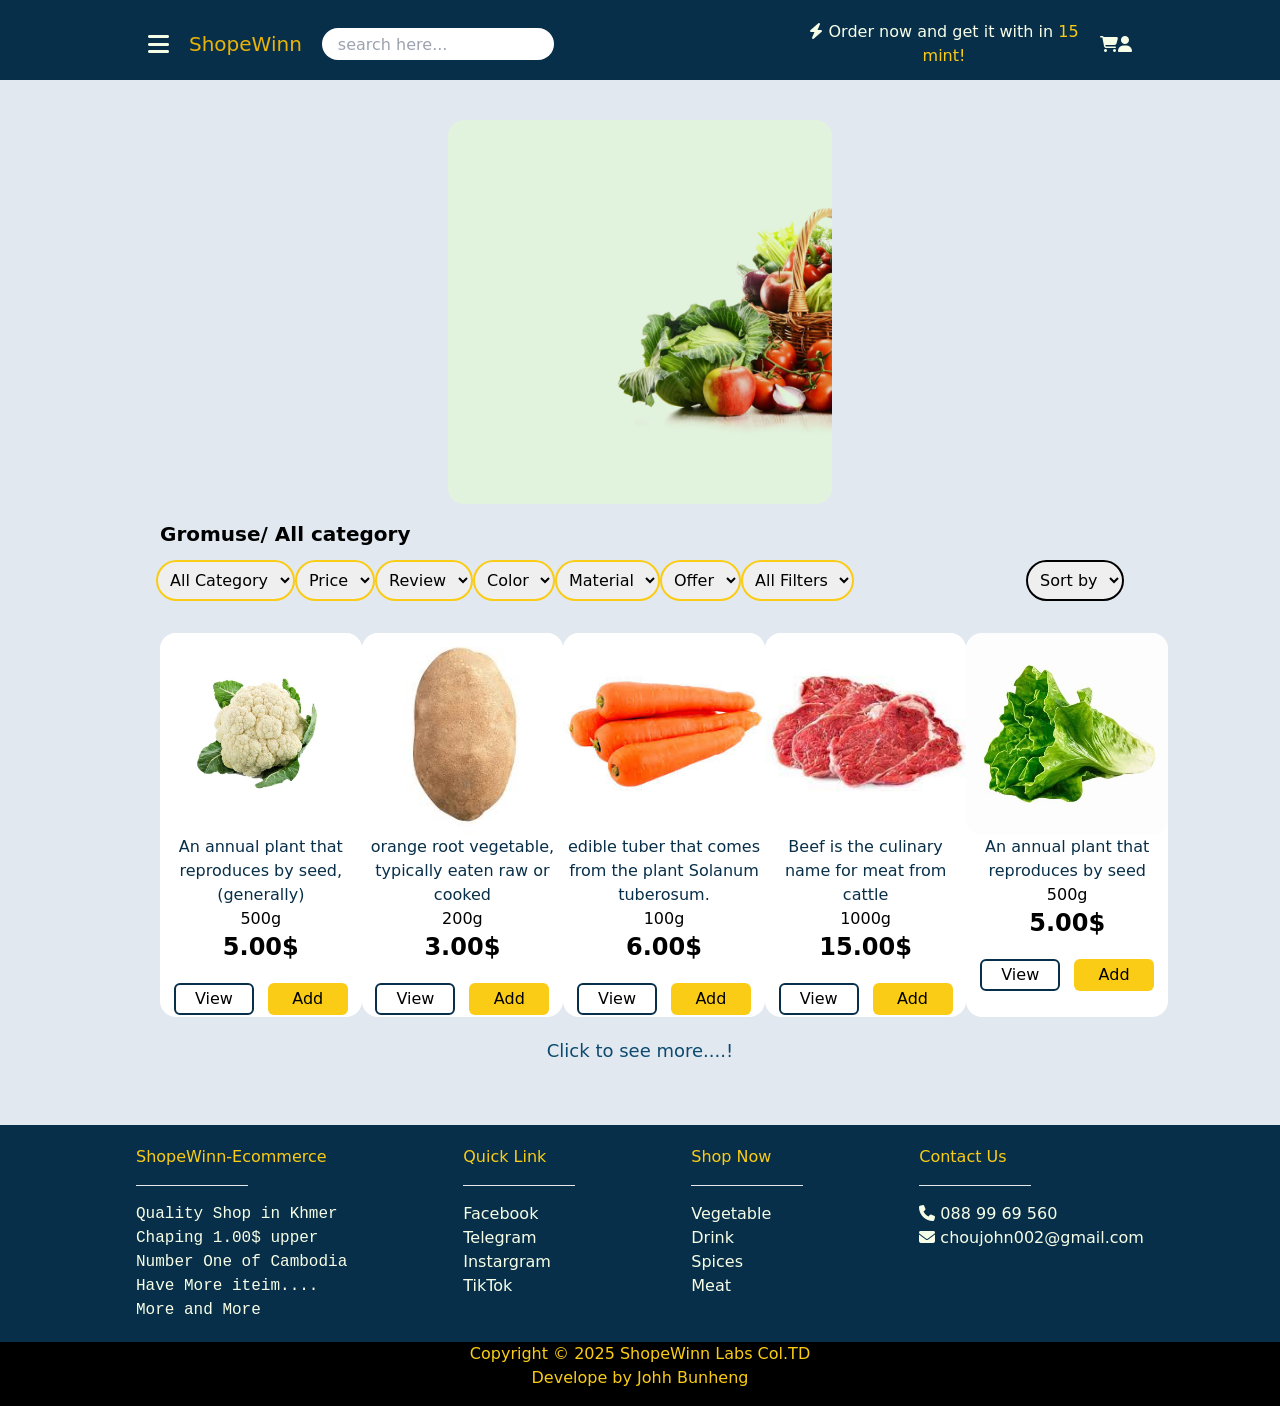
<file: index.html>
<!DOCTYPE html>
<html lang="en">
<head>
    <meta charset="UTF-8">
    <meta name="viewport" content="width=device-width, initial-scale=1.0">
    <title>Document</title>
    <link rel="stylesheet" href="output.css">
    <link rel="stylesheet" href="https://cdnjs.cloudflare.com/ajax/libs/font-awesome/6.7.2/css/all.min.css">
</head>
<style>
    .hide{
        display: none;
    }
    .show{
        display: block ;
        display: flex;
        justify-content: center;
    }
    .logshow{
        display: flex;
        justify-content:end;
        display: block ; 
    }
    .errorshow{
        display: block;
    }
  
        /* Media Queries */
        @media (max-width: 768px) {
            .navbar {
                flex-direction: column;
                align-items: flex-start;
            }
            .nav-left {
                flex-direction: column;
                align-items: flex-start;
                gap: 1rem;
            }
            .nav-left > div {
                width: 100%;
                justify-content: space-between;
            }
            #search {
                max-width: 100%;
            }
            .sibar-content {
                width: 100%;
            }
            .option {
                flex-direction: column;
                align-items: center;
            }
            .option select {
                width: 100%;
                max-width: none;
            }
            .sort-by {
                width: 100%;
                text-align: center;
            }
            .sort-by select {
                width: 100%;
                max-width: none;
            }
            .card {
                grid-template-columns: 1fr;
            }
            .popup-content {
                flex-direction: column;
                max-height: 80vh;
                overflow-y: auto;
            }
            .footer ul {
                flex-direction: column;
                align-items: center;
                text-align: center;
            }
        }

        @media (max-width: 480px) {
            .navbar {
                padding: 0.5rem;
            }
            .nav-left > div {
                flex-direction: column;
                align-items: flex-start;
            }
            .login {
                padding: 1rem;
            }
            .popup-content {
                padding: 1rem;
            }
            .popup-content img {
                max-width: 12rem;
            }
            .small-img img {
                width: 3rem;
                height: 3rem;
            }
        }
</style>
<body id="body">
   <div class="container bg-slate-200">

        <!-- navbar -->

        <div class="navbar bg-sky-950 h-20 justify-between text-lime-50 sticky top-0 ">
            <div class="nav-left flex justify-around text-center items-center">
                <div class=" w-96 flex justify-between text-center items-center p-5">
                    <i class="fa-solid fa-bars text-2xl mr-5 cursor-pointer" id="sibar"></i>
                    <h3 class="text-yellow-500 mr-5 text-xl">ShopeWinn</h3>
                    <input type="search" name="search" placeholder="search here..." id="search" class="p-4 h-8 rounded-2xl outline-none text-black cursor-default ">
                </div>
                <div class="w-96 flex justify-between text-center items-center p-5">
                    <p  ><i class="fa-solid fa-bolt"></i> Order now and get it with in <span class="text-yellow-400">15 mint!</span></p>
                    <i class="fa-solid fa-cart-shopping"></i>
                    <i class="fa-solid fa-user cursor-pointer" id="user"></i>
                </div>
            </div>
        </div>
        <!-- sibar -->
         <div class="fixed w-64 h-full bg-sky-950 text-center  hidden" id="sibarcontent">
            <ul class=" w-64 text-lime-50 justify-items-start p-5 space-y-3">
                <li><a href="" class="hover:underline"><i class="fa-solid fa-house"></i> Home</a></li>
                <li><a href="" class="hover:underline"><i class="fa-brands fa-font-awesome"></i> About</a></li>
                <li><a href="product.html" class="hover:underline"><i class="fa-brands fa-product-hunt"></i> Product</a></li>
                <li><a href="" class="hover:underline"><i class="fa-solid fa-bell-concierge"></i> Service</a></li>
                <li><a href="" class="hover:underline"><i class="fa-solid fa-bars-progress"></i> Management</a></li>
                <li><a href="" class="hover:underline"><i class="fa-solid fa-inbox"></i> Contact</a></li>
                <li><a href="" class="hover:underline"><i class="fa-regular fa-envelope"></i> Message</a></li>
                <li><a href="" class="hover:underline"><i class="fa-regular fa-circle-user"></i> Customer</a></li>
                <li><a href="" class="hover:underline"><i class="fa-solid fa-gear"></i> Setting</a></li>
                <li><a href="" class="hover:underline"><i class="fa-regular fa-clipboard"></i> Report</a></li>
            </ul>
            <p class="text-yellow-400 mt-48">© 2025 ShopeWinn Labs Col.TD <br>John Bunheng</p>
         </div>

        <!-- login -->
         
        <div class=" flex justify-end mr-10 mt-4 ">
            <div class="login bg-white p-8 rounded-lg shadow-lg w-full max-w-sm fixed hidden ">
                <h2 class="text-3xl font-bold mb-6 text-sky-950">Log in</h2>
                <form class="space-y-6">
                <input
                    onkeyup="confirmu()"
                    id="username"
                    type="text"
                    placeholder="Username"
                    class="w-full px-4 py-3 border border-gray-300 rounded-md focus:outline-none focus:ring-2 focus:ring-teal-500"
                />
                <p id="erroru" class="text-red-500 absolute top-28 hidden ">Please Input username</p>
                <input
                    onkeyup="confirmp()"
                    id="password"
                    type="password"
                    placeholder="Password"
                    class="w-full px-4 py-2 border border-gray-300 rounded-md focus:outline-none focus:ring-2 focus:ring-teal-500"
                />
                <p id="errorp" class="text-red-500 absolute top-44 hidden">Please Input password</p>
                <button
                    id="submit"
                    type="submit"
                    class="w-full bg-sky-950 hover:bg-sky-950 text-white font-semibold py-2 rounded-md transition"
                >
                    Log in
                </button>
                </form>
                <p class="text-center text-gray-600 mt-4">
                or, <a href="" class="font-semibold underline hover:text-cyan-700">sign up</a>
                </p>
            </div>
        </div>

        <!-- slide -->

        <div class="image flex justify-center mt-6 ">
            <img src="img/5" alt="" class="w-4/5 h-96 object-cover rounded-2xl  sm:w-96">
        </div>

        <!-- content -->
        <h1 class="font-semibold ml-40 pt-4 text-xl">Gromuse/ All category</h1>

        <div class="w-5/5 flex justify-between">
            <div class="option ml-36 p-3 font-sans w-2/4 flex justify-between ">
                <select value="" class="rounded-3xl p-2 border-2 border-yellow-400">
                    <option value="" >All Category</option>
                </select>
                <select value="" class="rounded-3xl p-2 border-2 border-yellow-400">
                    <option value="">Price</option>
                </select>
                <select value="" class="rounded-3xl p-2 border-2 border-yellow-400">
                    <option value="">Review</option>
                </select>
                <select value="" class="rounded-3xl p-2 border-2 border-yellow-400">
                    <option value="">Color</option>
                </select>
                <select value="" class="rounded-3xl p-2 border-2 border-yellow-400">
                    <option value="">Material</option>
                </select>
                <select value="" class="rounded-3xl p-2 border-2 border-yellow-400">
                    <option value="">Offer</option>
                </select>
                <select value="" class="rounded-3xl p-2 border-2 border-yellow-400">
                    <option value="">All Filters</option>
                </select>
            </div>
            <div class="mr-36 p-3" class="rounded-2xl p-2 border-2 border-yellow-400">
                <select value="" class="rounded-3xl p-2 border-2 border-black">
                    <option value="">Sort by</option>
                </select>
            </div>
        </div>
        <!-- card -->
        <div class="card w-4/5 ml-36 pl-4 flex justify-between mt-5 cursor-pointer">
          
        <!-- content -->
        </div>
      
        <div class="popup hidden fixed w-full h-full top-0 left-0 items-center  bg-black bg-opacity-40">
           
            <div class=" flex justify-between  p-10 absolute w-3/5 h-3/5 rounded-2xl bg-gray-500 ">
                <div class="image mr-3">
                    <div class="big-img">
                        <img src="img/1" alt="" id="popup-main-img" class="w-64 rounded-2xl object-contain">
                    </div>
                    <div class="small-img flex justify-evenly ml-4">
                        <div class="w-20">
                            <img src="img/1" id="thumb1" alt="" class="thumb rounded-2xl w-16 h-16 mt-2">
                        </div>
                        <div class="w-20">
                            <img src="img/1" id="thumb2" alt="" class="thumb rounded-2xl w-16 h-16 mt-2">
                        </div>
                        <div class="w-20">
                            <img src="img/1" id="thumb3" alt="" class="thumb rounded-2xl w-16 h-16 mt-2">
                        </div>
                    </div>
                </div>
                
                <div class="content text-center">
                    <h3 class="text-yellow-400 text-3xl" id="name"></h3>
                    <p id="popup-desc" class="text-lime-50"></p>
                    <h1 class="text-2xl font-bold font-serif text-yellow-400">
                        <i class="fa-solid fa-star"></i>
                        <i class="fa-solid fa-star"></i>
                        <i class="fa-solid fa-star"></i>
                        <i class="fa-regular fa-star"></i>
                    </h1>
                    <h1 id="popup-price" class="text-lime-50 text-2xl">5.00$</h1>
                    <div class="btn mt-5 w-64  flex justify-between m-auto">
                        <button class=" border-2 border-sky-950  w-56 h-8 text-sm m-2 hover:bg-sky-950 hover:text-lime-50">Add to Card</button>
                        <button class="bg-yellow-400 w-56 h-8  text-sm m-2">Buy Now</button>
                    </div>
                    <p class="text-yellow-400 decoration-1 underline mt-5 cursor-pointer"><i class="fa-regular fa-heart"></i> Add to wishlish</p>
                </div>
                <i class="fa-solid fa-xmark text-yellow-400 -m-5 text-2xl cursor-pointer" id="concel"></i>
            </div>
        </div>

        
        <p class="text-center text-lg p-5 text-sky-900 "><a class="hover:underline" href="product.html">Click to see more....!</a></p>

        <div class="footer w-full h-64 bg-sky-950 mt-10">
            <ul class=" p-5 flex justify-evenly text-yellow-400">
                <li>ShopeWinn-Ecommerce
                    <ul class="mt-4 text-lime-50 font-mono">
                        <hr class="p-2 w-28">
                        <li>Quality Shop in Khmer</li>
                        <li>Chaping 1.00$ upper</li>
                        <li>Number One of Cambodia</li>
                        <li>Have More iteim....</li>
                        <li>More and More</li>
                    </ul>
                </li>
                <li>Quick Link
                    <ul class="mt-4 text-lime-50">
                        <hr class="p-2 w-28">
                        <li><a href="">Facebook</a></li>
                        <li><a href="">Telegram</a></li>
                        <li><a href="">Instargram</a></li>
                        <li><a href="">TikTok</a></li>
                    </ul>
                </li>
                <li>Shop Now
                    <ul class="mt-4 text-lime-50">
                        <hr class="p-2 w-28">
                        <li><a href="">Vegetable</a></li>
                        <li><a href="">Drink</a></li>
                        <li><a href="">Spices</a></li>
                        <li><a href="">Meat</a></li>
                    </ul>
                </li>
                <li>Contact Us
                    <ul class="mt-4 text-lime-50">
                        <hr class="p-2 w-28">
                        <li><i class="fa-solid fa-phone"></i> 088 99 69 560</li>
                        <li><i class="fa-solid fa-envelope"></i> <a href="">choujohn002@gmail.com</a></li>
                    </ul>
                </li>
            </ul>
            <div class="text-center w-full h-16 bg-black text-yellow-400">
                <p>Copyright © 2025 ShopeWinn Labs Col.TD</p>
                <p>Develope by Johh Bunheng</p>
            </div>
        </div>
   </div>

   <script src="main.js"></script>
   <script src="https://accounts.google.com/gsi/client"></script>
</body>
</html>
</file>
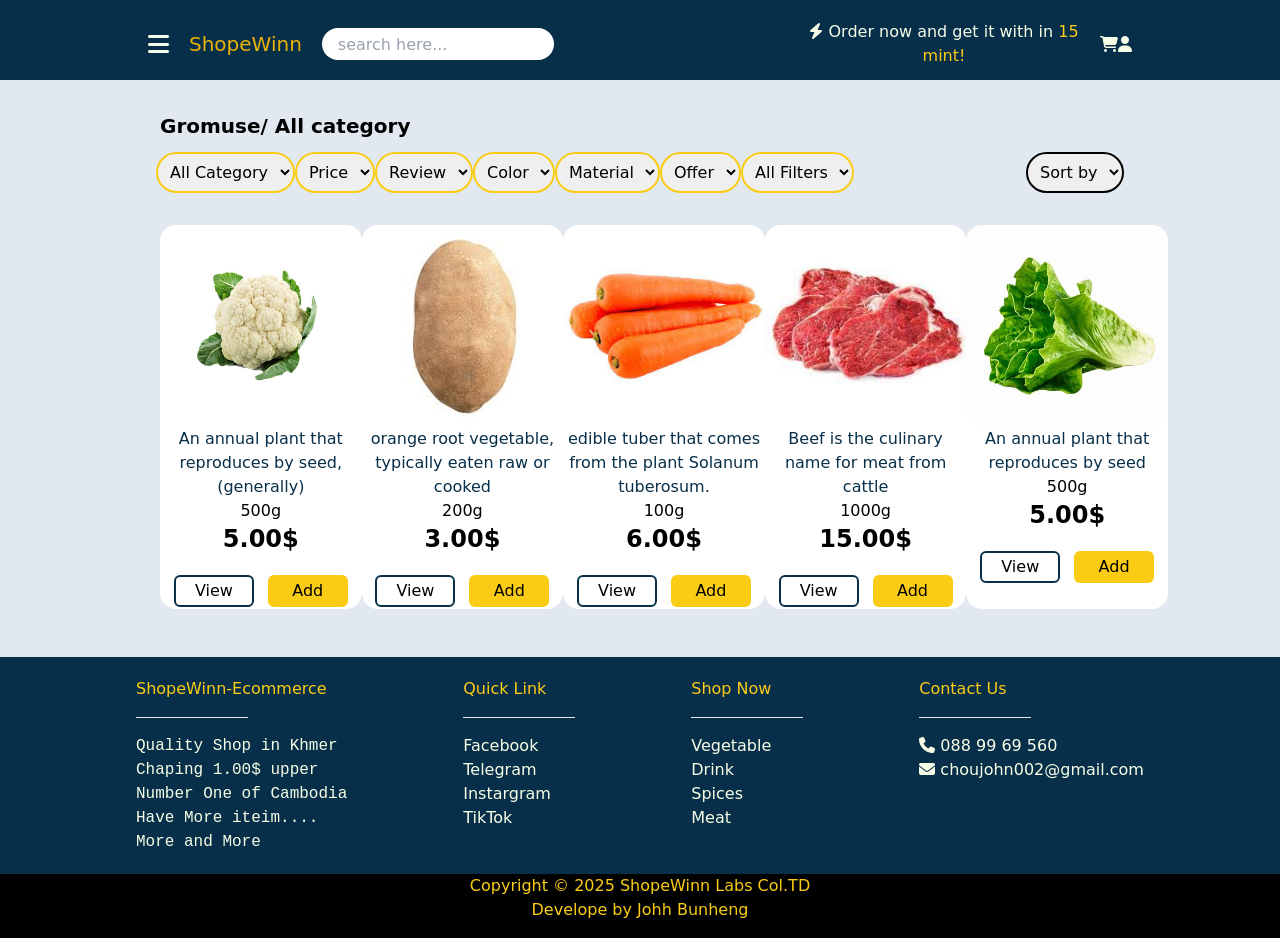
<file: product.html>
<!DOCTYPE html>
<html lang="en">
<head>
    <meta charset="UTF-8">
    <meta name="viewport" content="width=device-width, initial-scale=1.0">
    <title>Document</title>
    <link rel="stylesheet" href="output.css">
    <link rel="stylesheet" href="https://cdnjs.cloudflare.com/ajax/libs/font-awesome/6.7.2/css/all.min.css">
</head>
<style>
    .hide{
        display: none;
    }
    .show{
        display: block ;
        display: flex;
        justify-content: center;
    }
    .logshow{
        display: flex;
        justify-content:end;
        display: block ; 
    }
    .errorshow{
        display: block;
    }
    @media (max-width: 768px) {
            .navbar {
                flex-direction: column;
                align-items: flex-start;
                color: rgb(2, 2, 72);
            }
            .nav-left {
                flex-direction: column;
                align-items: flex-start;
                gap: 1rem;
                margin-top: -30px;
            }
            .nav-left > div {
                width: 100%;
                justify-content: space-between;
            }
            #search {
                max-width: 100%;
            }
            .sibar-content {
                width: 100%;
            }
            .option {
                flex-direction: column;
                align-items: center;
            }
            .option select {
                width: 100%;
                max-width: none;
            }
            .sort-by {
                width: 100%;
                text-align: center;
            }
            .sort-by select {
                width: 100%;
                max-width: none;
            }
            .card {
                grid-template-columns: 1fr;
            }
            .popup-content {
                flex-direction: column;
                max-height: 80vh;
                overflow-y: auto;
            }
            .footer ul {
                flex-direction: column;
                align-items: center;
                text-align: center;
            }
        }

        @media (max-width: 480px) {
            .navbar {
                padding: 0.5rem;
            }
            .nav-left > div {
                flex-direction: column;
                align-items: flex-start;
            }
            .login {
                padding: 1rem;
            }
            .popup-content {
                padding: 1rem;
            }
            .popup-content img {
                max-width: 12rem;
            }
            .small-img img {
                width: 3rem;
                height: 3rem;
            }
        }
</style>
<body>
   <div class="container bg-slate-200">

        <!-- navbar -->

        <div class="navbar bg-sky-950 h-20 justify-between text-lime-50 sticky top-0 ">
            <div class="nav-left flex justify-around text-center items-center">
                <div class=" w-96 flex justify-between text-center items-center p-5">
                    <i class="fa-solid fa-bars text-2xl mr-5 cursor-pointer" id="sibar"></i>
                    <h3 class="text-yellow-500 mr-5 text-xl">ShopeWinn</h3>
                    <input type="search" name="search" placeholder="search here..." id="search" class="p-4 h-8 rounded-2xl outline-none text-black cursor-default ">
                </div>
                <div class="w-96 flex justify-between text-center items-center p-5">
                    <p  ><i class="fa-solid fa-bolt"></i> Order now and get it with in <span class="text-yellow-400">15 mint!</span></p>
                    <i class="fa-solid fa-cart-shopping"></i>
                    <i class="fa-solid fa-user cursor-pointer" id="user"></i>
                </div>
            </div>
        </div>
        <!-- sibar -->
        <div class="fixed w-64 h-full bg-sky-950 text-center  hidden" id="sibarcontent">
            <ul class=" w-64 text-lime-50 justify-items-start p-5 space-y-3">
                <li><a href="index.html" class="hover:underline"><i class="fa-solid fa-house"></i> Home</a></li>
                <li><a href="" class="hover:underline"><i class="fa-brands fa-font-awesome"></i> About</a></li>
                <li><a href="product.html" class="hover:underline"><i class="fa-brands fa-product-hunt"></i> Product</a></li>
                <li><a href="" class="hover:underline"><i class="fa-solid fa-bell-concierge"></i> Service</a></li>
                <li><a href="" class="hover:underline"><i class="fa-solid fa-bars-progress"></i> Management</a></li>
                <li><a href="" class="hover:underline"><i class="fa-solid fa-inbox"></i> Contact</a></li>
                <li><a href="" class="hover:underline"><i class="fa-regular fa-envelope"></i> Message</a></li>
                <li><a href="" class="hover:underline"><i class="fa-regular fa-circle-user"></i> Customer</a></li>
                <li><a href="" class="hover:underline"><i class="fa-solid fa-gear"></i> Setting</a></li>
                <li><a href="" class="hover:underline"><i class="fa-regular fa-clipboard"></i> Report</a></li>
            </ul>
            <p class="text-yellow-400 mt-48">© 2025 ShopeWinn Labs Col.TD <br>John Bunheng</p>
         </div>

        <!-- login -->
         
        <div class=" flex justify-end mr-10 mt-4 ">
            <div class="login bg-white p-8 rounded-lg shadow-lg w-full max-w-sm fixed hidden ">
                <h2 class="text-3xl font-bold mb-6 text-sky-950">Log in</h2>
                <form class="space-y-6">
                <input
                    onkeyup="confirmu()"
                    id="username"
                    type="text"
                    placeholder="Username"
                    class="w-full px-4 py-3 border border-gray-300 rounded-md focus:outline-none focus:ring-2 focus:ring-teal-500"
                />
                <p id="erroru" class="text-red-500 absolute top-28 hidden ">Please Input username</p>
                <input
                    onkeyup="confirmp()"
                    id="password"
                    type="password"
                    placeholder="Password"
                    class="w-full px-4 py-2 border border-gray-300 rounded-md focus:outline-none focus:ring-2 focus:ring-teal-500"
                />
                <p id="errorp" class="text-red-500 absolute top-44 hidden">Please Input password</p>
                <button
                    id="submit"
                    type="submit"
                    class="w-full bg-sky-950 hover:bg-sky-950 text-white font-semibold py-2 rounded-md transition"
                >
                    Log in
                </button>
                </form>
                <p class="text-center text-gray-600 mt-4">
                or, <a href="#" class="font-semibold underline hover:text-cyan-700">sign up</a>
                </p>
            </div>
        </div>

        <!-- slide -->

        <!-- content -->
        <h1 class="font-semibold ml-40 pt-4 text-xl">Gromuse/ All category</h1>

        <div class="w-5/5 flex justify-between">
            <div class="option ml-36 p-3 font-sans w-2/4 flex justify-between ">
                <select value="" class="rounded-3xl p-2 border-2 border-yellow-400">
                    <option value="" >All Category</option>
                </select>
                <select value="" class="rounded-3xl p-2 border-2 border-yellow-400">
                    <option value="">Price</option>
                </select>
                <select value="" class="rounded-3xl p-2 border-2 border-yellow-400">
                    <option value="">Review</option>
                </select>
                <select value="" class="rounded-3xl p-2 border-2 border-yellow-400">
                    <option value="">Color</option>
                </select>
                <select value="" class="rounded-3xl p-2 border-2 border-yellow-400">
                    <option value="">Material</option>
                </select>
                <select value="" class="rounded-3xl p-2 border-2 border-yellow-400">
                    <option value="">Offer</option>
                </select>
                <select value="" class="rounded-3xl p-2 border-2 border-yellow-400">
                    <option value="">All Filters</option>
                </select>
            </div>
            <div class="mr-36 p-3" class="rounded-2xl p-2 border-2 border-yellow-400">
                <select value="" class="rounded-3xl p-2 border-2 border-black">
                    <option value="">Sort by</option>
                </select>
            </div>
        </div>
        <!-- card -->
        <div class="card w-4/5 ml-36 pl-4  flex justify-between mt-5 cursor-pointer">
          
        <!-- content -->
        </div>
         <!-- card -->
         <div class="card1 w-4/5 ml-36 pl-4 grid grid-cols-5 justify-items-center mt-2 cursor-pointer">
          
            <!-- content -->
            </div>
        
        <div class="popup hidden fixed w-full h-full top-0 left-0 items-center  bg-black bg-opacity-40">
            <div class=" flex justify-between  p-10 absolute w-3/5 h-3/5 rounded-2xl bg-gray-500 ">
                
                <div class="image mr-3">
                    <div class="big-img">
                        <img src="img/1" alt="" id="popup-main-img" class="w-64 rounded-2xl object-contain">
                    </div>
                    <div class="small-img flex justify-evenly ml-4">
                        <div class="w-20">
                            <img src="img/1" id="thumb1" alt="" class="thumb rounded-2xl w-16 h-16 mt-2">
                        </div>
                        <div class="w-20">
                            <img src="img/1" id="thumb2" alt="" class="thumb rounded-2xl w-16 h-16 mt-2">
                        </div>
                        <div class="w-20">
                            <img src="img/1" id="thumb3" alt="" class="thumb rounded-2xl w-16 h-16 mt-2">
                        </div>
                    </div>
                </div>
                
                <div class="content text-center">
                    <h3 class="text-yellow-400 text-3xl" id="name"></h3>
                    <p id="popup-desc" class="text-lime-50"></p>
                    <h1 class="text-2xl font-bold font-serif text-yellow-400">
                        <i class="fa-solid fa-star"></i>
                        <i class="fa-solid fa-star"></i>
                        <i class="fa-solid fa-star"></i>
                        <i class="fa-regular fa-star"></i>
                    </h1>
                    <h1 id="popup-price" class="text-lime-50 text-2xl">5.00$</h1>
                    <div class="btn mt-5 w-64  flex justify-between m-auto">
                        <button class=" border-2 border-sky-950  w-56 h-8 text-sm m-2 hover:bg-sky-950 hover:text-lime-50">Add to Card</button>
                        <button class="bg-yellow-400 w-56 h-8  text-sm m-2">Buy Now</button>
                    </div>
                    <p class="text-yellow-400 decoration-1 underline mt-5 cursor-pointer"><i class="fa-regular fa-heart"></i> Add to wishlish</p>
                </div>
                <i class="fa-solid fa-xmark text-yellow-400 -m-5 text-2xl cursor-pointer" id="concel"></i>
            </div>
        </div>

        <div class="footer w-full h-64 bg-sky-950 mt-10">
            <ul class=" p-5 flex justify-evenly text-yellow-400">
                <li>ShopeWinn-Ecommerce
                    <ul class="mt-4 text-lime-50 font-mono">
                        <hr class="p-2 w-28">
                        <li>Quality Shop in Khmer</li>
                        <li>Chaping 1.00$ upper</li>
                        <li>Number One of Cambodia</li>
                        <li>Have More iteim....</li>
                        <li>More and More</li>
                    </ul>
                </li>
                <li>Quick Link
                    <ul class="mt-4 text-lime-50">
                        <hr class="p-2 w-28">
                        <li><a href="">Facebook</a></li>
                        <li><a href="">Telegram</a></li>
                        <li><a href="">Instargram</a></li>
                        <li><a href="">TikTok</a></li>
                    </ul>
                </li>
                <li>Shop Now
                    <ul class="mt-4 text-lime-50">
                        <hr class="p-2 w-28">
                        <li><a href="">Vegetable</a></li>
                        <li><a href="">Drink</a></li>
                        <li><a href="">Spices</a></li>
                        <li><a href="">Meat</a></li>
                    </ul>
                </li>
                <li>Contact Us
                    <ul class="mt-4 text-lime-50">
                        <hr class="p-2 w-28">
                        <li><i class="fa-solid fa-phone"></i> 088 99 69 560</li>
                        <li><i class="fa-solid fa-envelope"></i> <a href="">choujohn002@gmail.com</a></li>
                    </ul>
                </li>
            </ul>
            <div class="text-center w-full h-16 bg-black text-yellow-400">
                <p>Copyright © 2025 ShopeWinn Labs Col.TD</p>
                <p>Develope by Johh Bunheng</p>
            </div>
        </div>
   </div>

   <script src="main.js"></script>
</body>
</html>
</file>
<file: output.css>
*, ::before, ::after {
  --tw-border-spacing-x: 0;
  --tw-border-spacing-y: 0;
  --tw-translate-x: 0;
  --tw-translate-y: 0;
  --tw-rotate: 0;
  --tw-skew-x: 0;
  --tw-skew-y: 0;
  --tw-scale-x: 1;
  --tw-scale-y: 1;
  --tw-pan-x:  ;
  --tw-pan-y:  ;
  --tw-pinch-zoom:  ;
  --tw-scroll-snap-strictness: proximity;
  --tw-gradient-from-position:  ;
  --tw-gradient-via-position:  ;
  --tw-gradient-to-position:  ;
  --tw-ordinal:  ;
  --tw-slashed-zero:  ;
  --tw-numeric-figure:  ;
  --tw-numeric-spacing:  ;
  --tw-numeric-fraction:  ;
  --tw-ring-inset:  ;
  --tw-ring-offset-width: 0px;
  --tw-ring-offset-color: #fff;
  --tw-ring-color: rgb(59 130 246 / 0.5);
  --tw-ring-offset-shadow: 0 0 #0000;
  --tw-ring-shadow: 0 0 #0000;
  --tw-shadow: 0 0 #0000;
  --tw-shadow-colored: 0 0 #0000;
  --tw-blur:  ;
  --tw-brightness:  ;
  --tw-contrast:  ;
  --tw-grayscale:  ;
  --tw-hue-rotate:  ;
  --tw-invert:  ;
  --tw-saturate:  ;
  --tw-sepia:  ;
  --tw-drop-shadow:  ;
  --tw-backdrop-blur:  ;
  --tw-backdrop-brightness:  ;
  --tw-backdrop-contrast:  ;
  --tw-backdrop-grayscale:  ;
  --tw-backdrop-hue-rotate:  ;
  --tw-backdrop-invert:  ;
  --tw-backdrop-opacity:  ;
  --tw-backdrop-saturate:  ;
  --tw-backdrop-sepia:  ;
  --tw-contain-size:  ;
  --tw-contain-layout:  ;
  --tw-contain-paint:  ;
  --tw-contain-style:  ;
}

::backdrop {
  --tw-border-spacing-x: 0;
  --tw-border-spacing-y: 0;
  --tw-translate-x: 0;
  --tw-translate-y: 0;
  --tw-rotate: 0;
  --tw-skew-x: 0;
  --tw-skew-y: 0;
  --tw-scale-x: 1;
  --tw-scale-y: 1;
  --tw-pan-x:  ;
  --tw-pan-y:  ;
  --tw-pinch-zoom:  ;
  --tw-scroll-snap-strictness: proximity;
  --tw-gradient-from-position:  ;
  --tw-gradient-via-position:  ;
  --tw-gradient-to-position:  ;
  --tw-ordinal:  ;
  --tw-slashed-zero:  ;
  --tw-numeric-figure:  ;
  --tw-numeric-spacing:  ;
  --tw-numeric-fraction:  ;
  --tw-ring-inset:  ;
  --tw-ring-offset-width: 0px;
  --tw-ring-offset-color: #fff;
  --tw-ring-color: rgb(59 130 246 / 0.5);
  --tw-ring-offset-shadow: 0 0 #0000;
  --tw-ring-shadow: 0 0 #0000;
  --tw-shadow: 0 0 #0000;
  --tw-shadow-colored: 0 0 #0000;
  --tw-blur:  ;
  --tw-brightness:  ;
  --tw-contrast:  ;
  --tw-grayscale:  ;
  --tw-hue-rotate:  ;
  --tw-invert:  ;
  --tw-saturate:  ;
  --tw-sepia:  ;
  --tw-drop-shadow:  ;
  --tw-backdrop-blur:  ;
  --tw-backdrop-brightness:  ;
  --tw-backdrop-contrast:  ;
  --tw-backdrop-grayscale:  ;
  --tw-backdrop-hue-rotate:  ;
  --tw-backdrop-invert:  ;
  --tw-backdrop-opacity:  ;
  --tw-backdrop-saturate:  ;
  --tw-backdrop-sepia:  ;
  --tw-contain-size:  ;
  --tw-contain-layout:  ;
  --tw-contain-paint:  ;
  --tw-contain-style:  ;
}

/*
! tailwindcss v3.4.17 | MIT License | https://tailwindcss.com
*/

/*
1. Prevent padding and border from affecting element width. (https://github.com/mozdevs/cssremedy/issues/4)
2. Allow adding a border to an element by just adding a border-width. (https://github.com/tailwindcss/tailwindcss/pull/116)
*/

*,
::before,
::after {
  box-sizing: border-box;
  /* 1 */
  border-width: 0;
  /* 2 */
  border-style: solid;
  /* 2 */
  border-color: #e5e7eb;
  /* 2 */
}

::before,
::after {
  --tw-content: '';
}

/*
1. Use a consistent sensible line-height in all browsers.
2. Prevent adjustments of font size after orientation changes in iOS.
3. Use a more readable tab size.
4. Use the user's configured `sans` font-family by default.
5. Use the user's configured `sans` font-feature-settings by default.
6. Use the user's configured `sans` font-variation-settings by default.
7. Disable tap highlights on iOS
*/

html,
:host {
  line-height: 1.5;
  /* 1 */
  -webkit-text-size-adjust: 100%;
  /* 2 */
  -moz-tab-size: 4;
  /* 3 */
  -o-tab-size: 4;
     tab-size: 4;
  /* 3 */
  font-family: ui-sans-serif, system-ui, sans-serif, "Apple Color Emoji", "Segoe UI Emoji", "Segoe UI Symbol", "Noto Color Emoji";
  /* 4 */
  font-feature-settings: normal;
  /* 5 */
  font-variation-settings: normal;
  /* 6 */
  -webkit-tap-highlight-color: transparent;
  /* 7 */
}

/*
1. Remove the margin in all browsers.
2. Inherit line-height from `html` so users can set them as a class directly on the `html` element.
*/

body {
  margin: 0;
  /* 1 */
  line-height: inherit;
  /* 2 */
}

/*
1. Add the correct height in Firefox.
2. Correct the inheritance of border color in Firefox. (https://bugzilla.mozilla.org/show_bug.cgi?id=190655)
3. Ensure horizontal rules are visible by default.
*/

hr {
  height: 0;
  /* 1 */
  color: inherit;
  /* 2 */
  border-top-width: 1px;
  /* 3 */
}

/*
Add the correct text decoration in Chrome, Edge, and Safari.
*/

abbr:where([title]) {
  -webkit-text-decoration: underline dotted;
          text-decoration: underline dotted;
}

/*
Remove the default font size and weight for headings.
*/

h1,
h2,
h3,
h4,
h5,
h6 {
  font-size: inherit;
  font-weight: inherit;
}

/*
Reset links to optimize for opt-in styling instead of opt-out.
*/

a {
  color: inherit;
  text-decoration: inherit;
}

/*
Add the correct font weight in Edge and Safari.
*/

b,
strong {
  font-weight: bolder;
}

/*
1. Use the user's configured `mono` font-family by default.
2. Use the user's configured `mono` font-feature-settings by default.
3. Use the user's configured `mono` font-variation-settings by default.
4. Correct the odd `em` font sizing in all browsers.
*/

code,
kbd,
samp,
pre {
  font-family: ui-monospace, SFMono-Regular, Menlo, Monaco, Consolas, "Liberation Mono", "Courier New", monospace;
  /* 1 */
  font-feature-settings: normal;
  /* 2 */
  font-variation-settings: normal;
  /* 3 */
  font-size: 1em;
  /* 4 */
}

/*
Add the correct font size in all browsers.
*/

small {
  font-size: 80%;
}

/*
Prevent `sub` and `sup` elements from affecting the line height in all browsers.
*/

sub,
sup {
  font-size: 75%;
  line-height: 0;
  position: relative;
  vertical-align: baseline;
}

sub {
  bottom: -0.25em;
}

sup {
  top: -0.5em;
}

/*
1. Remove text indentation from table contents in Chrome and Safari. (https://bugs.chromium.org/p/chromium/issues/detail?id=999088, https://bugs.webkit.org/show_bug.cgi?id=201297)
2. Correct table border color inheritance in all Chrome and Safari. (https://bugs.chromium.org/p/chromium/issues/detail?id=935729, https://bugs.webkit.org/show_bug.cgi?id=195016)
3. Remove gaps between table borders by default.
*/

table {
  text-indent: 0;
  /* 1 */
  border-color: inherit;
  /* 2 */
  border-collapse: collapse;
  /* 3 */
}

/*
1. Change the font styles in all browsers.
2. Remove the margin in Firefox and Safari.
3. Remove default padding in all browsers.
*/

button,
input,
optgroup,
select,
textarea {
  font-family: inherit;
  /* 1 */
  font-feature-settings: inherit;
  /* 1 */
  font-variation-settings: inherit;
  /* 1 */
  font-size: 100%;
  /* 1 */
  font-weight: inherit;
  /* 1 */
  line-height: inherit;
  /* 1 */
  letter-spacing: inherit;
  /* 1 */
  color: inherit;
  /* 1 */
  margin: 0;
  /* 2 */
  padding: 0;
  /* 3 */
}

/*
Remove the inheritance of text transform in Edge and Firefox.
*/

button,
select {
  text-transform: none;
}

/*
1. Correct the inability to style clickable types in iOS and Safari.
2. Remove default button styles.
*/

button,
input:where([type='button']),
input:where([type='reset']),
input:where([type='submit']) {
  -webkit-appearance: button;
  /* 1 */
  background-color: transparent;
  /* 2 */
  background-image: none;
  /* 2 */
}

/*
Use the modern Firefox focus style for all focusable elements.
*/

:-moz-focusring {
  outline: auto;
}

/*
Remove the additional `:invalid` styles in Firefox. (https://github.com/mozilla/gecko-dev/blob/2f9eacd9d3d995c937b4251a5557d95d494c9be1/layout/style/res/forms.css#L728-L737)
*/

:-moz-ui-invalid {
  box-shadow: none;
}

/*
Add the correct vertical alignment in Chrome and Firefox.
*/

progress {
  vertical-align: baseline;
}

/*
Correct the cursor style of increment and decrement buttons in Safari.
*/

::-webkit-inner-spin-button,
::-webkit-outer-spin-button {
  height: auto;
}

/*
1. Correct the odd appearance in Chrome and Safari.
2. Correct the outline style in Safari.
*/

[type='search'] {
  -webkit-appearance: textfield;
  /* 1 */
  outline-offset: -2px;
  /* 2 */
}

/*
Remove the inner padding in Chrome and Safari on macOS.
*/

::-webkit-search-decoration {
  -webkit-appearance: none;
}

/*
1. Correct the inability to style clickable types in iOS and Safari.
2. Change font properties to `inherit` in Safari.
*/

::-webkit-file-upload-button {
  -webkit-appearance: button;
  /* 1 */
  font: inherit;
  /* 2 */
}

/*
Add the correct display in Chrome and Safari.
*/

summary {
  display: list-item;
}

/*
Removes the default spacing and border for appropriate elements.
*/

blockquote,
dl,
dd,
h1,
h2,
h3,
h4,
h5,
h6,
hr,
figure,
p,
pre {
  margin: 0;
}

fieldset {
  margin: 0;
  padding: 0;
}

legend {
  padding: 0;
}

ol,
ul,
menu {
  list-style: none;
  margin: 0;
  padding: 0;
}

/*
Reset default styling for dialogs.
*/

dialog {
  padding: 0;
}

/*
Prevent resizing textareas horizontally by default.
*/

textarea {
  resize: vertical;
}

/*
1. Reset the default placeholder opacity in Firefox. (https://github.com/tailwindlabs/tailwindcss/issues/3300)
2. Set the default placeholder color to the user's configured gray 400 color.
*/

input::-moz-placeholder, textarea::-moz-placeholder {
  opacity: 1;
  /* 1 */
  color: #9ca3af;
  /* 2 */
}

input::placeholder,
textarea::placeholder {
  opacity: 1;
  /* 1 */
  color: #9ca3af;
  /* 2 */
}

/*
Set the default cursor for buttons.
*/

button,
[role="button"] {
  cursor: pointer;
}

/*
Make sure disabled buttons don't get the pointer cursor.
*/

:disabled {
  cursor: default;
}

/*
1. Make replaced elements `display: block` by default. (https://github.com/mozdevs/cssremedy/issues/14)
2. Add `vertical-align: middle` to align replaced elements more sensibly by default. (https://github.com/jensimmons/cssremedy/issues/14#issuecomment-634934210)
   This can trigger a poorly considered lint error in some tools but is included by design.
*/

img,
svg,
video,
canvas,
audio,
iframe,
embed,
object {
  display: block;
  /* 1 */
  vertical-align: middle;
  /* 2 */
}

/*
Constrain images and videos to the parent width and preserve their intrinsic aspect ratio. (https://github.com/mozdevs/cssremedy/issues/14)
*/

img,
video {
  max-width: 100%;
  height: auto;
}

/* Make elements with the HTML hidden attribute stay hidden by default */

[hidden]:where(:not([hidden="until-found"])) {
  display: none;
}

.container {
  width: 100%;
}

@media (min-width: 640px) {
  .container {
    max-width: 640px;
  }
}

@media (min-width: 768px) {
  .container {
    max-width: 768px;
  }
}

@media (min-width: 1024px) {
  .container {
    max-width: 1024px;
  }
}

@media (min-width: 1280px) {
  .container {
    max-width: 1280px;
  }
}

@media (min-width: 1536px) {
  .container {
    max-width: 1536px;
  }
}

.fixed {
  position: fixed;
}

.absolute {
  position: absolute;
}

.relative {
  position: relative;
}

.sticky {
  position: sticky;
}

.left-0 {
  left: 0px;
}

.top-0 {
  top: 0px;
}

.top-28 {
  top: 7rem;
}

.top-44 {
  top: 11rem;
}

.right-2 {
  right: 0.5rem;
}

.top-2 {
  top: 0.5rem;
}

.-m-5 {
  margin: -1.25rem;
}

.m-2 {
  margin: 0.5rem;
}

.m-auto {
  margin: auto;
}

.my-2 {
  margin-top: 0.5rem;
  margin-bottom: 0.5rem;
}

.mb-6 {
  margin-bottom: 1.5rem;
}

.ml-36 {
  margin-left: 9rem;
}

.ml-4 {
  margin-left: 1rem;
}

.ml-40 {
  margin-left: 10rem;
}

.mr-10 {
  margin-right: 2.5rem;
}

.mr-3 {
  margin-right: 0.75rem;
}

.mr-36 {
  margin-right: 9rem;
}

.mr-5 {
  margin-right: 1.25rem;
}

.mt-10 {
  margin-top: 2.5rem;
}

.mt-2 {
  margin-top: 0.5rem;
}

.mt-4 {
  margin-top: 1rem;
}

.mt-48 {
  margin-top: 12rem;
}

.mt-5 {
  margin-top: 1.25rem;
}

.mt-6 {
  margin-top: 1.5rem;
}

.block {
  display: block;
}

.flex {
  display: flex;
}

.grid {
  display: grid;
}

.hidden {
  display: none;
}

.h-16 {
  height: 4rem;
}

.h-20 {
  height: 5rem;
}

.h-3\/5 {
  height: 60%;
}

.h-48 {
  height: 12rem;
}

.h-64 {
  height: 16rem;
}

.h-8 {
  height: 2rem;
}

.h-96 {
  height: 24rem;
}

.h-full {
  height: 100%;
}

.h-32 {
  height: 8rem;
}

.w-16 {
  width: 4rem;
}

.w-2\/4 {
  width: 50%;
}

.w-20 {
  width: 5rem;
}

.w-28 {
  width: 7rem;
}

.w-3\/5 {
  width: 60%;
}

.w-4\/5 {
  width: 80%;
}

.w-52 {
  width: 13rem;
}

.w-56 {
  width: 14rem;
}

.w-64 {
  width: 16rem;
}

.w-96 {
  width: 24rem;
}

.w-full {
  width: 100%;
}

.max-w-sm {
  max-width: 24rem;
}

.transform {
  transform: translate(var(--tw-translate-x), var(--tw-translate-y)) rotate(var(--tw-rotate)) skewX(var(--tw-skew-x)) skewY(var(--tw-skew-y)) scaleX(var(--tw-scale-x)) scaleY(var(--tw-scale-y));
}

.cursor-default {
  cursor: default;
}

.cursor-pointer {
  cursor: pointer;
}

.grid-cols-5 {
  grid-template-columns: repeat(5, minmax(0, 1fr));
}

.flex-col {
  flex-direction: column;
}

.flex-wrap {
  flex-wrap: wrap;
}

.items-center {
  align-items: center;
}

.justify-end {
  justify-content: flex-end;
}

.justify-center {
  justify-content: center;
}

.justify-between {
  justify-content: space-between;
}

.justify-around {
  justify-content: space-around;
}

.justify-evenly {
  justify-content: space-evenly;
}

.justify-items-start {
  justify-items: start;
}

.justify-items-center {
  justify-items: center;
}

.space-y-3 > :not([hidden]) ~ :not([hidden]) {
  --tw-space-y-reverse: 0;
  margin-top: calc(0.75rem * calc(1 - var(--tw-space-y-reverse)));
  margin-bottom: calc(0.75rem * var(--tw-space-y-reverse));
}

.space-y-6 > :not([hidden]) ~ :not([hidden]) {
  --tw-space-y-reverse: 0;
  margin-top: calc(1.5rem * calc(1 - var(--tw-space-y-reverse)));
  margin-bottom: calc(1.5rem * var(--tw-space-y-reverse));
}

.rounded-2xl {
  border-radius: 1rem;
}

.rounded-3xl {
  border-radius: 1.5rem;
}

.rounded-lg {
  border-radius: 0.5rem;
}

.rounded-md {
  border-radius: 0.375rem;
}

.rounded {
  border-radius: 0.25rem;
}

.border {
  border-width: 1px;
}

.border-2 {
  border-width: 2px;
}

.border-black {
  --tw-border-opacity: 1;
  border-color: rgb(0 0 0 / var(--tw-border-opacity, 1));
}

.border-gray-300 {
  --tw-border-opacity: 1;
  border-color: rgb(209 213 219 / var(--tw-border-opacity, 1));
}

.border-sky-950 {
  --tw-border-opacity: 1;
  border-color: rgb(8 47 73 / var(--tw-border-opacity, 1));
}

.border-yellow-400 {
  --tw-border-opacity: 1;
  border-color: rgb(250 204 21 / var(--tw-border-opacity, 1));
}

.bg-black {
  --tw-bg-opacity: 1;
  background-color: rgb(0 0 0 / var(--tw-bg-opacity, 1));
}

.bg-gray-500 {
  --tw-bg-opacity: 1;
  background-color: rgb(107 114 128 / var(--tw-bg-opacity, 1));
}

.bg-sky-950 {
  --tw-bg-opacity: 1;
  background-color: rgb(8 47 73 / var(--tw-bg-opacity, 1));
}

.bg-slate-200 {
  --tw-bg-opacity: 1;
  background-color: rgb(226 232 240 / var(--tw-bg-opacity, 1));
}

.bg-white {
  --tw-bg-opacity: 1;
  background-color: rgb(255 255 255 / var(--tw-bg-opacity, 1));
}

.bg-yellow-400 {
  --tw-bg-opacity: 1;
  background-color: rgb(250 204 21 / var(--tw-bg-opacity, 1));
}

.bg-opacity-40 {
  --tw-bg-opacity: 0.4;
}

.object-contain {
  -o-object-fit: contain;
     object-fit: contain;
}

.object-cover {
  -o-object-fit: cover;
     object-fit: cover;
}

.p-10 {
  padding: 2.5rem;
}

.p-2 {
  padding: 0.5rem;
}

.p-3 {
  padding: 0.75rem;
}

.p-4 {
  padding: 1rem;
}

.p-5 {
  padding: 1.25rem;
}

.p-8 {
  padding: 2rem;
}

.px-4 {
  padding-left: 1rem;
  padding-right: 1rem;
}

.py-2 {
  padding-top: 0.5rem;
  padding-bottom: 0.5rem;
}

.py-3 {
  padding-top: 0.75rem;
  padding-bottom: 0.75rem;
}

.pl-4 {
  padding-left: 1rem;
}

.pt-4 {
  padding-top: 1rem;
}

.text-center {
  text-align: center;
}

.font-mono {
  font-family: ui-monospace, SFMono-Regular, Menlo, Monaco, Consolas, "Liberation Mono", "Courier New", monospace;
}

.font-sans {
  font-family: ui-sans-serif, system-ui, sans-serif, "Apple Color Emoji", "Segoe UI Emoji", "Segoe UI Symbol", "Noto Color Emoji";
}

.font-serif {
  font-family: ui-serif, Georgia, Cambria, "Times New Roman", Times, serif;
}

.text-2xl {
  font-size: 1.5rem;
  line-height: 2rem;
}

.text-3xl {
  font-size: 1.875rem;
  line-height: 2.25rem;
}

.text-lg {
  font-size: 1.125rem;
  line-height: 1.75rem;
}

.text-sm {
  font-size: 0.875rem;
  line-height: 1.25rem;
}

.text-xl {
  font-size: 1.25rem;
  line-height: 1.75rem;
}

.font-bold {
  font-weight: 700;
}

.font-semibold {
  font-weight: 600;
}

.text-black {
  --tw-text-opacity: 1;
  color: rgb(0 0 0 / var(--tw-text-opacity, 1));
}

.text-gray-600 {
  --tw-text-opacity: 1;
  color: rgb(75 85 99 / var(--tw-text-opacity, 1));
}

.text-lime-50 {
  --tw-text-opacity: 1;
  color: rgb(247 254 231 / var(--tw-text-opacity, 1));
}

.text-red-500 {
  --tw-text-opacity: 1;
  color: rgb(239 68 68 / var(--tw-text-opacity, 1));
}

.text-sky-900 {
  --tw-text-opacity: 1;
  color: rgb(12 74 110 / var(--tw-text-opacity, 1));
}

.text-sky-950 {
  --tw-text-opacity: 1;
  color: rgb(8 47 73 / var(--tw-text-opacity, 1));
}

.text-white {
  --tw-text-opacity: 1;
  color: rgb(255 255 255 / var(--tw-text-opacity, 1));
}

.text-yellow-400 {
  --tw-text-opacity: 1;
  color: rgb(250 204 21 / var(--tw-text-opacity, 1));
}

.text-yellow-500 {
  --tw-text-opacity: 1;
  color: rgb(234 179 8 / var(--tw-text-opacity, 1));
}

.underline {
  text-decoration-line: underline;
}

.decoration-1 {
  text-decoration-thickness: 1px;
}

.shadow-lg {
  --tw-shadow: 0 10px 15px -3px rgb(0 0 0 / 0.1), 0 4px 6px -4px rgb(0 0 0 / 0.1);
  --tw-shadow-colored: 0 10px 15px -3px var(--tw-shadow-color), 0 4px 6px -4px var(--tw-shadow-color);
  box-shadow: var(--tw-ring-offset-shadow, 0 0 #0000), var(--tw-ring-shadow, 0 0 #0000), var(--tw-shadow);
}

.outline-none {
  outline: 2px solid transparent;
  outline-offset: 2px;
}

.outline {
  outline-style: solid;
}

.transition {
  transition-property: color, background-color, border-color, text-decoration-color, fill, stroke, opacity, box-shadow, transform, filter, -webkit-backdrop-filter;
  transition-property: color, background-color, border-color, text-decoration-color, fill, stroke, opacity, box-shadow, transform, filter, backdrop-filter;
  transition-property: color, background-color, border-color, text-decoration-color, fill, stroke, opacity, box-shadow, transform, filter, backdrop-filter, -webkit-backdrop-filter;
  transition-timing-function: cubic-bezier(0.4, 0, 0.2, 1);
  transition-duration: 150ms;
}

.hover\:bg-sky-950:hover {
  --tw-bg-opacity: 1;
  background-color: rgb(8 47 73 / var(--tw-bg-opacity, 1));
}

.hover\:text-cyan-700:hover {
  --tw-text-opacity: 1;
  color: rgb(14 116 144 / var(--tw-text-opacity, 1));
}

.hover\:text-lime-50:hover {
  --tw-text-opacity: 1;
  color: rgb(247 254 231 / var(--tw-text-opacity, 1));
}

.hover\:underline:hover {
  text-decoration-line: underline;
}

.focus\:outline-none:focus {
  outline: 2px solid transparent;
  outline-offset: 2px;
}

.focus\:ring-2:focus {
  --tw-ring-offset-shadow: var(--tw-ring-inset) 0 0 0 var(--tw-ring-offset-width) var(--tw-ring-offset-color);
  --tw-ring-shadow: var(--tw-ring-inset) 0 0 0 calc(2px + var(--tw-ring-offset-width)) var(--tw-ring-color);
  box-shadow: var(--tw-ring-offset-shadow), var(--tw-ring-shadow), var(--tw-shadow, 0 0 #0000);
}

.focus\:ring-teal-500:focus {
  --tw-ring-opacity: 1;
  --tw-ring-color: rgb(20 184 166 / var(--tw-ring-opacity, 1));
}

@media (min-width: 640px) {
  .sm\:ml-10 {
    margin-left: 2.5rem;
  }

  .sm\:w-96 {
    width: 24rem;
  }

  .sm\:w-3\/4 {
    width: 75%;
  }

  .sm\:flex-row {
    flex-direction: row;
  }

  .sm\:text-left {
    text-align: left;
  }
}
</file>
